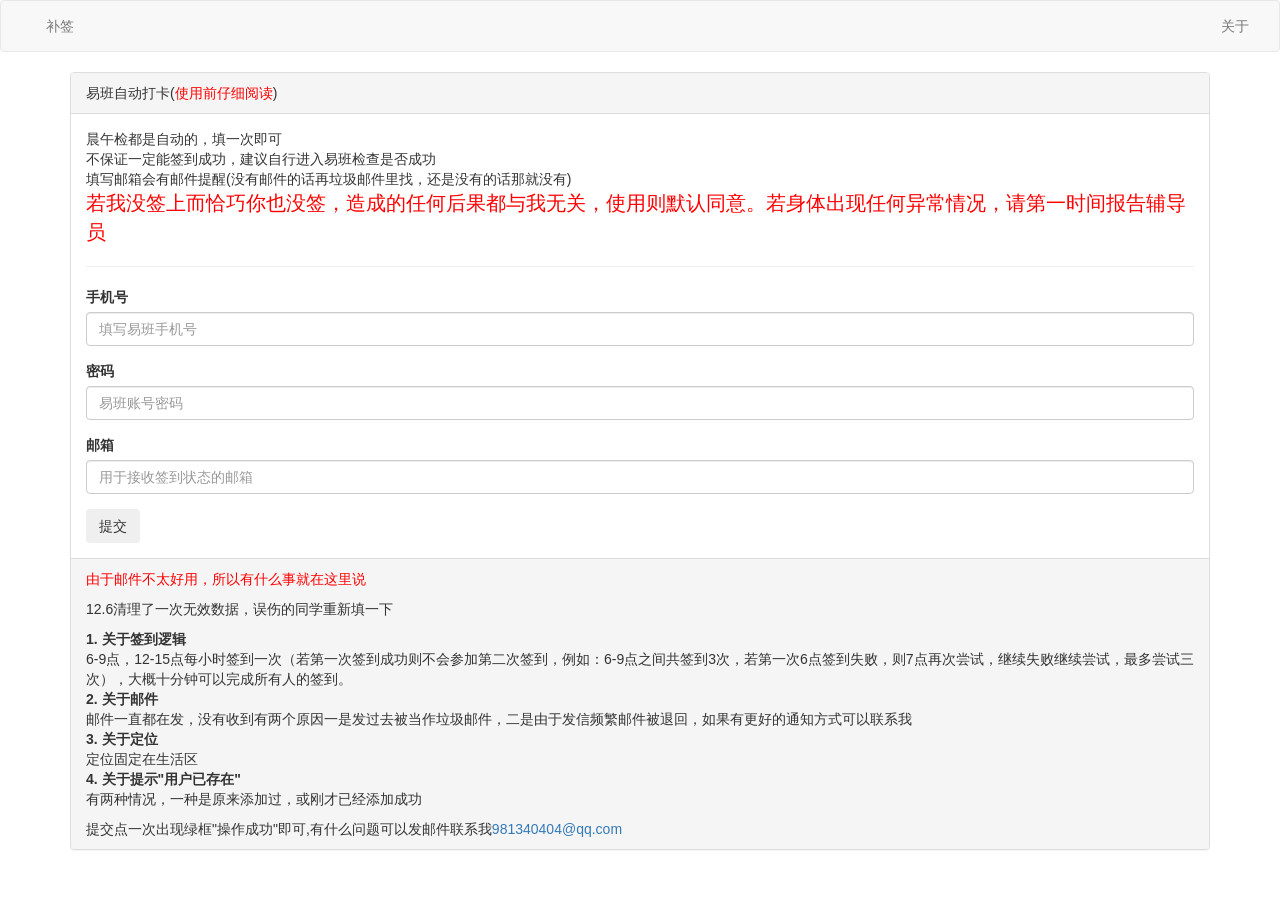
<file: src/main/resources/static/index.html>
<!DOCTYPE html>
<html>
<head>
    <meta charset="utf-8">
    <meta http-equiv="X-UA-Compatible" content="IE=edge">
    <meta name="viewport" content="width=device-width, initial-scale=1">
    <title>易班自动打卡</title>
    <link href="css/bootstrap.min.css" rel="stylesheet">
</head>
<body>
<nav class="navbar navbar-default">
    <div class="container-fluid">
        <div class="navbar-header">
            <button type="button" class="navbar-toggle collapsed" data-toggle="collapse" data-target="#bs-example-navbar-collapse-1" aria-expanded="false">
                <span class="sr-only">Toggle navigation</span>
                <span class="icon-bar"></span>
                <span class="icon-bar"></span>
                <span class="icon-bar"></span>
            </button>
        </div>
        <div class="collapse navbar-collapse" id="bs-example-navbar-collapse-1">
            <ul class="nav navbar-nav">
                <li><a href="reCheckin.html">补签</a></li>
            </ul>
            <ul class="nav navbar-nav navbar-right">
                <li><a href="about.html">关于</a></li>
            </ul>
        </div>
    </div>
</nav>


<div class="container">
    <div id="alert">

    </div>
    <div class="panel panel-default">
        <div class="panel-heading">易班自动打卡(<span style="color: red" >使用前仔细阅读</span>)</div>
        <div class="panel-body">
            <p>
                晨午检都是自动的，填一次即可<br>
                不保证一定能签到成功，建议自行进入易班检查是否成功<br>
                填写邮箱会有邮件提醒(没有邮件的话再垃圾邮件里找，还是没有的话那就没有)<br>
            <span style="color: red;font-size: 20px">若我没签上而恰巧你也没签，造成的任何后果都与我无关，使用则默认同意。若身体出现任何异常情况，请第一时间报告辅导员</span><br>

            </p>
            <hr>
            <form id="form">
                <div class="form-group ">
                    <label for="account">手机号</label>
                    <input type="text" name="account" class="form-control" id="account" placeholder="填写易班手机号">
                </div>
                <div class="form-group">
                    <label for="password">密码</label>
                    <input type="password" name="password" class="form-control" id="password" placeholder="易班账号密码">
                </div>
                <div class="form-group">
                    <label for="email">邮箱</label>
                    <input type="email" name="mail" class="form-control" id="email" placeholder="用于接收签到状态的邮箱">
                </div>
                <button type="button" class="btn" id="submit">提交</button>
            </form>
        </div>
        <div class="panel-footer">
            <p style="color: red">由于邮件不太好用，所以有什么事就在这里说</p>
            <p>12.6清理了一次无效数据，误伤的同学重新填一下</p>
            <p>
                <strong>1. 关于签到逻辑<br></strong>
                6-9点，12-15点每小时签到一次（若第一次签到成功则不会参加第二次签到，例如：6-9点之间共签到3次，若第一次6点签到失败，则7点再次尝试，继续失败继续尝试，最多尝试三次），大概十分钟可以完成所有人的签到。<br>
                <strong>2. 关于邮件<br></strong>
                邮件一直都在发，没有收到有两个原因一是发过去被当作垃圾邮件，二是由于发信频繁邮件被退回，如果有更好的通知方式可以联系我<br>
                <strong>3. 关于定位<br></strong>
                定位固定在生活区<br>
                <strong>4. 关于提示"用户已存在"<br></strong>
                有两种情况，一种是原来添加过，或刚才已经添加成功<br>
            </p>
            <span>提交点一次出现绿框"操作成功"即可,有什么问题可以发邮件联系我<a>981340404@qq.com</a></span><br>
        </div>
    </div>
</div>

<script src="js/jquery.min.js"></script>
<script src="js/bootstrap.min.js"></script>
<script>
    $("#submit").click(function () {
        alert("点击后请等待一会")
        $.ajax({
            url:"user/insert",
            type:"post",
            dataType: "json",
            data: $("#form").serializeArray(),
            success:function (data) {
                if(data.code === 200){
                    $("#alert").html('<div class="alert alert-success" role="alert">'+data.message+'</div>');
                } else {
                    $("#alert").html('<div class="alert alert-danger" role="alert">'+data.message+'</div>');
                }
                console.log(data);
            }
        })
    })
</script>
</body>
</html>
</file>
